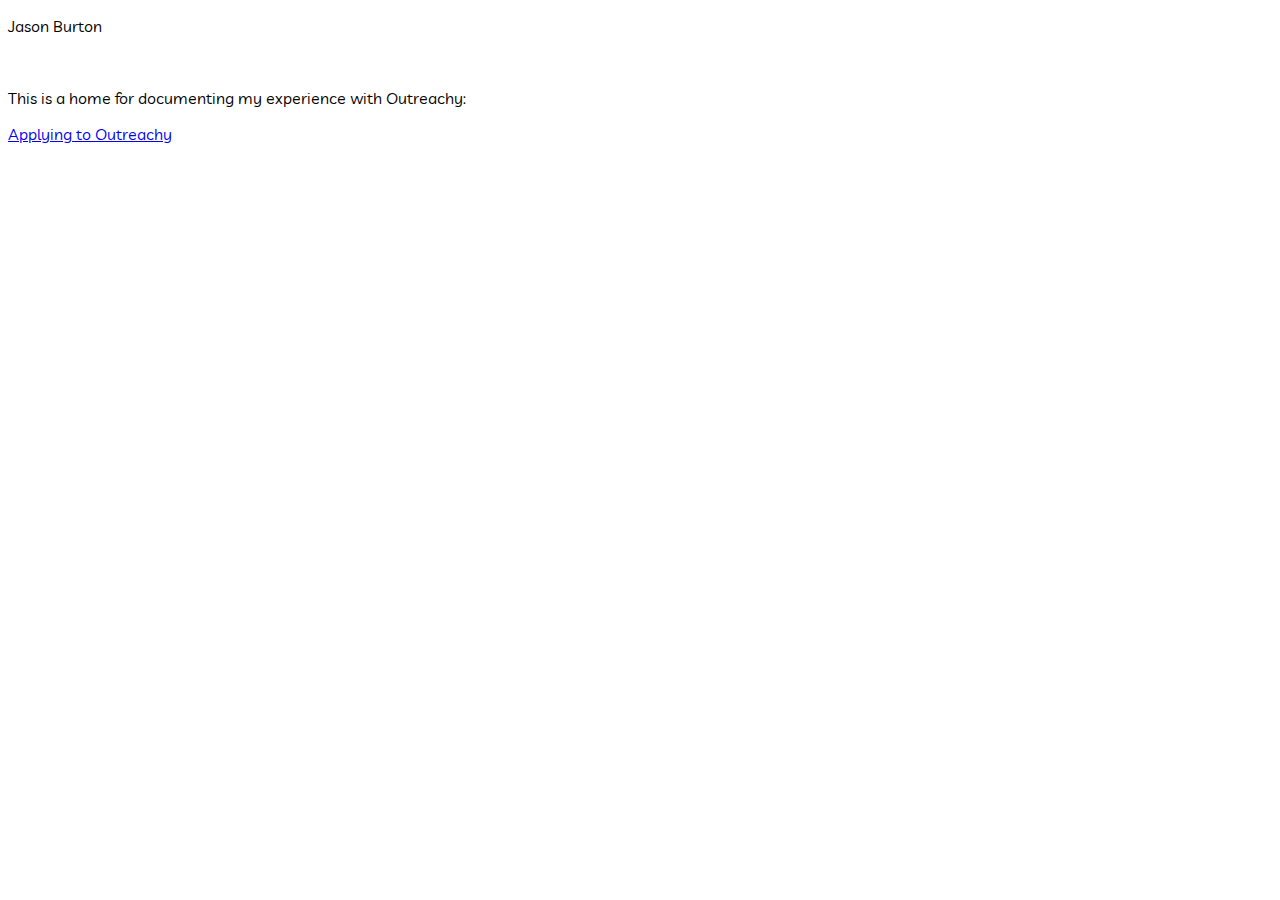
<file: index.html>
<!doctype html>
<html>
  <head>
    <!-- Global site tag (gtag.js) - Google Analytics -->
    <script async src="https://www.googletagmanager.com/gtag/js?id=UA-147485345-1"></script>
    <script>
      window.dataLayer = window.dataLayer || [];
      function gtag(){dataLayer.push(arguments);}
      gtag('js', new Date());

      gtag('config', 'UA-147485345-1');
    </script>

    <meta charset="utf-8">
    <link href="https://fonts.googleapis.com/css?family=Livvic&display=swap" rel="stylesheet">
    <link rel="stylesheet" href="css/styles.css">
  </head>
  
  <body>
     
    <p>Jason Burton</p>
    <br>
                
    
    <p>This is a home for documenting my experience with Outreachy:</p>
    <a href="blog/outreachy/applying-to-outreachy.html">Applying to Outreachy</a>
    <!--
	<p>
	  But, I believe that leaving an artifact is important. Maybe someone somwhere will find something here that serves them at just the right time, or at the wrong time, but 
	  ill be recalled in a season of usefulness. I have benefited from others who have shared. I share as an act of gratitude.
	</p>
	-->
  </body>
</html>
</file>
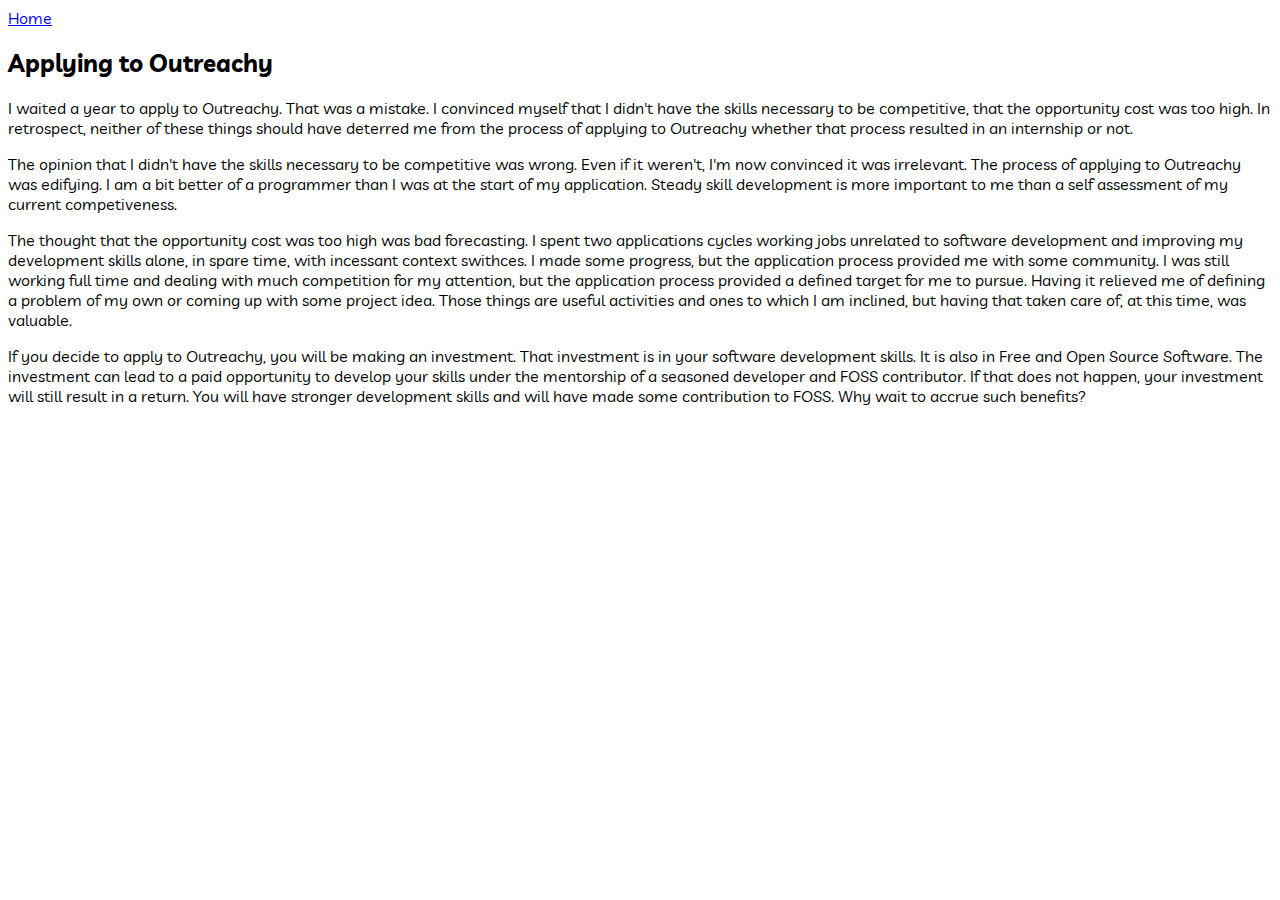
<file: blog/outreachy/applying-to-outreachy.html>
<!doctype html>
<html>
  <head>
    <!-- Global site tag (gtag.js) - Google Analytics -->
    <script async src="https://www.googletagmanager.com/gtag/js?id=UA-147485345-1"></script>
    <script>
      window.dataLayer = window.dataLayer || [];
      function gtag(){dataLayer.push(arguments);}
      gtag('js', new Date());

      gtag('config', 'UA-147485345-1');
    </script>

    <meta charset="utf-8">
    <link href="https://fonts.googleapis.com/css?family=Livvic&display=swap" rel="stylesheet">
    <link rel="stylesheet" href="../../css/styles.css">
  </head>

  <body>
    <a href="../../index.html">Home</a><br><h2>Applying to Outreachy</h2>
    <p> I waited a year to apply to Outreachy. That was a mistake. I convinced myself that I didn't have the skills necessary to be competitive, that the opportunity cost was too high. In retrospect, neither of these things should have deterred me from the process of applying to Outreachy whether that process resulted in an internship or not.</p>
   
    <p>The opinion that I didn't have the skills necessary to be competitive was wrong. Even if it weren't, I'm now convinced it was irrelevant. The process of applying to Outreachy was edifying. I am a bit better of a programmer than I was at the start of my application. Steady skill development is more important to me than a self assessment of my current competiveness.</p>
    
    <p>The thought that the opportunity cost was too high was bad forecasting. I spent two applications cycles working jobs unrelated to software development and improving my development skills alone, in spare time, with incessant context swithces. I made some progress, but the application process provided me with some community. I was still working full time and dealing with much competition for my attention, but the application process provided a defined target for me to pursue. Having it relieved me of defining a problem of my own or coming up with some project idea. Those things are useful activities and ones to which I am inclined, but having that taken care of, at this time, was valuable.</p>
    
    <p>If you decide to apply to Outreachy, you will be making an investment. That investment is in your software development skills. It is also in Free and Open Source Software. The investment can lead to a paid opportunity to develop your skills under the mentorship of a seasoned developer and FOSS contributor. If that does not happen, your investment will still result in a return. You will have stronger development skills and will have made some contribution to FOSS. Why wait to accrue such benefits?</p>
  </body>
</html>
</file>
<file: css/styles.css>
body {
   font-family: 'Livvic', sans-serif;
 }
 div {
     display: block;
    }


.site-header{
    border-bottom: 1px, solid blue;
    min-height: 56px;
}

.site-title {
float: left;
}

.site-navigation{
    float: right;
}
.page-link { 
    margin-left: 20px;
}
</file>
